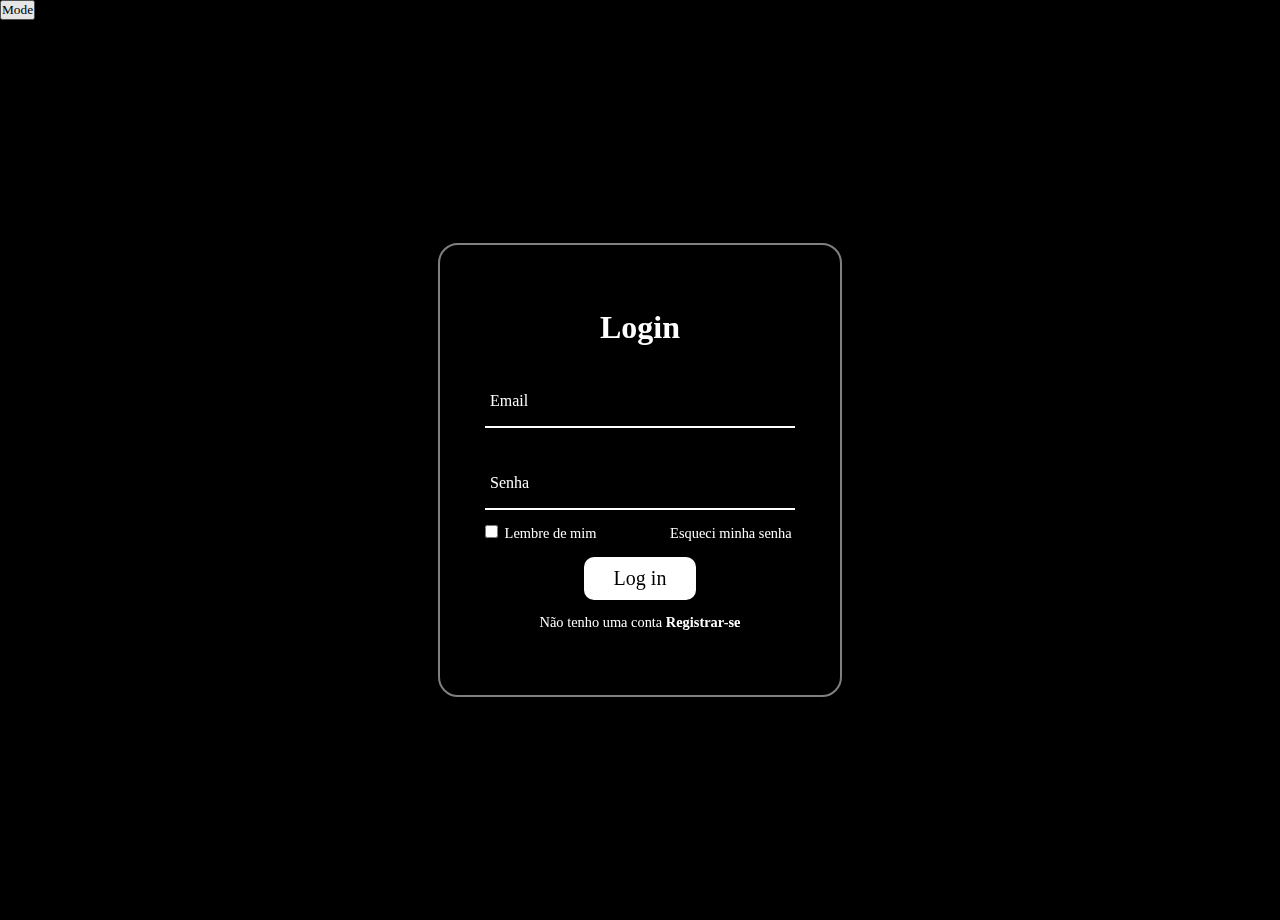
<file: index.html>
<!DOCTYPE html>
<html lang="pt-br">
    <head>
        <meta charset="UTF-8">
        <meta name="viewport" content="width=device-width, initial-scale=1.0">
        <link rel="stylesheet" href="css/padrão.css">
        <link rel="stylesheet" href="css/stylelogin.css">
        <title>Cadastro</title>
    </head>
    <body id="body">
        <input id="botao" type="button" value="Mode" onclick="mode()">
        <section id="section">
            <div class="form-box">
                <div class="form-value">
                    <form action="">
                        <h2 id="nome">Login</h2>
                        <div class="inputbox">
                            <input type="email" required>
                            <label id="label" for="">Email</label>
                        </div>
                        <div class="inputbox">
                            <input type="password" required>
                            <label id="label" for="">Senha</label>
                        </div>
                        <div class="forget">
                            <label id="label" for=""><input id="input" type="checkbox"> Lembre de mim <a id="link" href="#">Esqueci minha senha</a></label>
                        </div>
                        <div class="login">
                            <a id="linklogin" href="inicio.html">Log in</a>
                        </div>
                        <div class="register">
                            <p id="p">Não tenho uma conta <a id="link" href="#">Registrar-se</a></p>
                        </div>
                    </form>
                </div>
            </div>
        </section>

        

        <script src="js/scriptlogin.js"></script>
    </body>
</html>
</file>
<file: css/padrão.css>
body{
    background-color: black;
    font-family: 'Times New Roman', Times, serif;
}

.navedit{
    color: white;
}

.navedit:hover{
    color: rgb(170, 170, 170);
}

.ativo{
    color: rgb(170, 170, 170);
}
</file>
<file: css/stylelogin.css>
*{
    margin: 0;
    padding: 0;
    font-family: 'Times New Roman', Times, serif;
}
body{
    background-color: black;
}

section{
    display: flex;
    justify-content: center;
    align-items: center;
    min-height: 100vh;
    width: 100%;
    
    background-color:black;
    background-position: center;
    background-size: cover;

}

.form-box{
    position: relative;
    width: 400px;
    height: 450px;
    background: transparent;
    border: 2px solid rgba(255, 255, 255, 0.5);
    border-radius: 20px;
    backdrop-filter: blur(15px);
    display: flex;
    justify-content: center;
    align-items: center;
}

h2{
    font-size: 2em;
    color: #fff;
    text-align: center;
}

.inputbox{
    position: relative;
    margin: 30px 0;
    width: 310px;
    border-bottom: 2px solid #fff;
}

.inputbox label{
    position: absolute;
    top: 50%;
    left: 5px;
    transform: translateY(-50%);
    color: #fff;
    font-size: 1em;
    pointer-events: none;
    transition: .5s;
}

input:focus ~ label,
input:valid ~ label{
    top: -5px;

}

.inputbox input{
    width: 100%;
    height: 50px;
    background: transparent;
    border: none;
    outline: none;
    font-size: 1em;
    padding: 0 35px 0 5px;
    color: #fff;
}

.inputbox ion-icon{
    position: absolute;
    right: 8px;
    color: #fff;
    font-size: i.2em;
    top: 20px;
}

.forget{
    margin: -15px 0 15px;
    font-size: .9em;
    color: #fff;
    justify-content: center;
}

.forget label input{
    margin-right: 3px;
}

.forget label a{
    color: #fff;
    text-decoration: none;
    margin-left: 70px;
}

.forget label a:hover{
    text-decoration: underline;
}

button{
    width: 100%;
    height: 40px;
    border-radius: 40px;
    background: #fff;
    border: none;
    outline: none;
    cursor: pointer;
    font-size: 1em;
    font-weight: 600;
}

.register{
    font-size: .9em;
    color: #fff;
    text-align: center;
    margin: 25 0 10;
    margin-top: 1em;
}

.register p a{
    text-decoration: none;
    color: #fff;
    font-weight: 600;
}
.login{
    display: flex;
    justify-content: center;
}

.login a{
    background-color: white;
    color: black;
    padding-bottom: 10px;
    padding-top: 10px;
    padding-left: 30px;
    padding-right: 30px;
    border-radius: 10px;
    text-decoration: none;
    font-size: 20px;
}

.login a:active{
    color: black;
    text-decoration: none;
}
</file>
